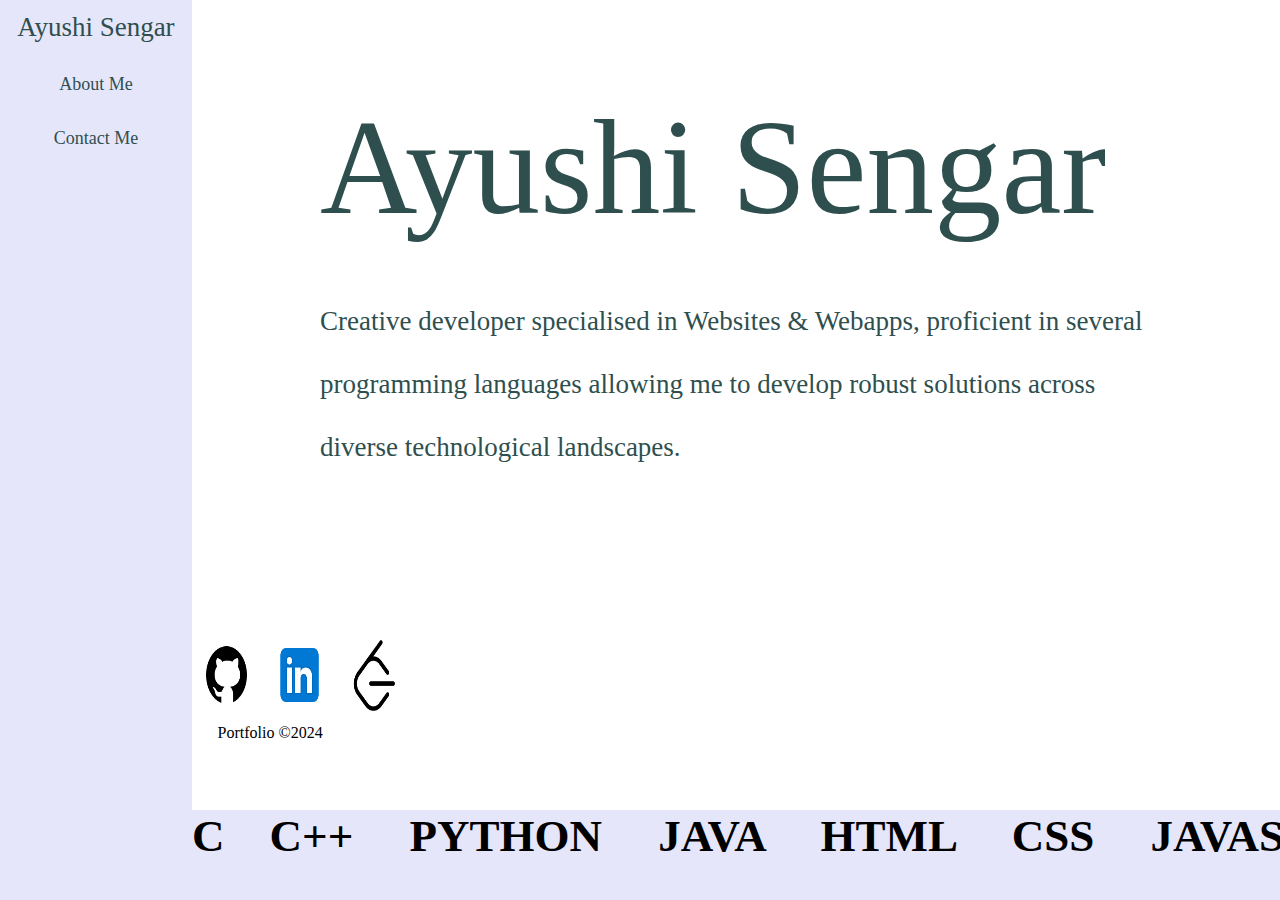
<file: index.html>
<!DOCTYPE html>
<html lang="en">
<head>
    <meta charset="UTF-8">
    <meta name="viewport" content="width=device-width, initial-scale=1.0">
    <title>Document</title>
    <link rel="stylesheet" href="static.css">
</head>
<body>
    <header>
        <nav>
            <ul>
                <li>Ayushi Sengar</li>
                <li><a href="aboutme.html" id="about-link">About Me</a></li>
                <li><a href="contactme.html" id="contact-link">Contact Me</a></li>
            </ul>
        </nav>
    </header>
    <div id="transition-container">
        <div class="strip"></div>
        <div class="strip"></div>
        <div class="strip"></div>
    </div>
    <main>
        <div class="introduction" id="introduction">
            <p class="name">Ayushi Sengar</p>
            <p class="details">Creative developer specialised in Websites & Webapps, proficient in several programming languages allowing me to develop robust solutions across diverse technological landscapes.</p>
        </div>
        <div class="sociallinks" id="sociallinks">
            <a href="https://github.com/Ayushiisengar"><img src="/icons8-github-480.png" alt="github"></a>
            <a href="https://www.linkedin.com/in/ayushi-sengar-093574250/"><img src="/icons8-linkedin-240.png" alt="linkedin"></a>
            <a href="https://leetcode.com/u/ayushiisengar/"><img src="/icons8-leetcode-256.png" alt="leetcode"></a>
            <p>Portfolio &copy;2024</p>            
        </div> 
        <div class="skills" id="skills">
            <pre>C    C++     PYTHON     JAVA     HTML     CSS     JAVASCRIPT</pre>
            
        </div>
    </main>
    <script src="scripts.js"></script>
</body>
</html>
</file>
<file: static.css>
@import url('https://fonts.googleapis.com/css2?family=Lato:wght@400;700&display=swap');
@import url('https://fonts.googleapis.com/css2?family=Playwrite+US+Trad:wght@100..400&display=swap');
@import url('https://fonts.googleapis.com/css2?family=Roboto+Mono:ital,wght@0,100..700;1,100..700&display=swap');
*{
    margin: 0;
    padding: 0;
    font-family: "Shadows Into Light", cursive;
}
body{
    display: flex;
    flex-direction: row;
    height: 100vh;
    width: 100vw;
    
    
}
header{
    background-color: #E6E6FA;
    height: 100vh;
    width: 15vw;
}
main{
    background-color: #FFFFFF;
    height: 100vh;
    width: 85vw;
    display: flex;
    flex-direction: column;
}
.introduction{
    height:70vh;
    width: 85vw;
    background-color: white;
}
.skills{
    height: 10vh;
    width: 85vw;
    background-color: #E6E6FA;
}
.sociallinks{
    height:20vh ;
    width: 85vw;
    background-color: white;
}
header nav ul{
    text-align: center;
}
header nav ul li{
    font-size: 3vh;
    
    color: #2F4F4F;
    line-height: 6vh;
}
header nav ul li a{
    text-decoration: none;
    font-size: 2vh;
    color: #2F4F4F;
    line-height: 3vh;
}
.name{
    margin-left: 10vw;
    margin-top: 10vh;
    color: #2F4F4F;
    font-size: 15vh;
    
}
.details{
    margin-left: 10vw;
    margin-top: 5vh;
    margin-right: 10vw;
    color: #2F4F4F;
    font-size: 3vh;
    line-height: 7vh;
}
.skills{
    /* Hide overflow for smooth animation */
    white-space: nowrap; /* Prevent text from wrapping */
    width: 85vw; /* Full width container */
}

.skills pre {
    
    font-size: 5vh;
    font-weight: bold;
    display: inline-block; /* Display as inline block for animation */
    animation: slide 20s linear infinite; /* Animation properties */
}

@keyframes slide {
    0% { transform: translateX(100%); } /* Start position */
    100% { transform: translateX(-100%); } /* End position */
}
.sociallinks p{
    margin-left: 2vw;
}
.sociallinks a img{
    height: 8vh;
    width: 4vw;
    margin: 1vh;
    transition: transform 0.3s ease;
}

.sociallinks a:hover img {
    transform: scale(1.5);
}
#transition-container {
    position: fixed;
    top: 0;
    left: 0;
    width: 100%;
    height: 100%;
    display: none;
    z-index: 1000;
    pointer-events: none;
}

.strip {
    position: absolute;
    width: 33.33%;
    height: 100%;
    background-color: black;
    transform: translateY(-100%);
}

.strip:nth-child(2) {
    left: 33.33%;
}

.strip:nth-child(3) {
    left: 66.66%;
}

.strip:nth-child(1) {
    animation: stripDown 1s ease forwards;
}

.strip:nth-child(2) {
    animation: stripUp 1s ease forwards;
}

.strip:nth-child(3) {
    animation: stripDown 1s ease forwards;
}

@keyframes stripDown {
    0% {
        transform: translateY(-100%);
    }
    100% {
        transform: translateY(0);
    }
}

@keyframes stripUp {
    0% {
        transform: translateY(100%);
    }
    100% {
        transform: translateY(0);
    }
}
</file>
<file: static/static.css>
@import url('https://fonts.googleapis.com/css2?family=Lato:wght@400;700&display=swap');
@import url('https://fonts.googleapis.com/css2?family=Playwrite+US+Trad:wght@100..400&display=swap');
@import url('https://fonts.googleapis.com/css2?family=Roboto+Mono:ital,wght@0,100..700;1,100..700&display=swap');
*{
    margin: 0;
    padding: 0;
    font-family: "Shadows Into Light", cursive;
}
body{
    display: flex;
    flex-direction: row;
    height: 100vh;
    width: 100vw;
    
    
}
header{
    background-color: #E6E6FA;
    height: 100vh;
    width: 15vw;
}
main{
    background-color: #FFFFFF;
    height: 100vh;
    width: 85vw;
    display: flex;
    flex-direction: column;
}
.introduction{
    height:70vh;
    width: 85vw;
    background-color: white;
}
.skills{
    height: 10vh;
    width: 85vw;
    background-color: #E6E6FA;
}
.sociallinks{
    height:20vh ;
    width: 85vw;
    background-color: white;
}
header nav ul{
    text-align: center;
}
header nav ul li{
    font-size: 3vh;
    
    color: #2F4F4F;
    line-height: 6vh;
}
header nav ul li a{
    text-decoration: none;
    font-size: 2vh;
    color: #2F4F4F;
    line-height: 3vh;
}
.name{
    margin-left: 10vw;
    margin-top: 10vh;
    color: #2F4F4F;
    font-size: 15vh;
    
}
.details{
    margin-left: 10vw;
    margin-top: 5vh;
    margin-right: 10vw;
    color: #2F4F4F;
    font-size: 3vh;
    line-height: 7vh;
}
.skills{
    /* Hide overflow for smooth animation */
    white-space: nowrap; /* Prevent text from wrapping */
    width: 85vw; /* Full width container */
}

.skills pre {
    
    font-size: 5vh;
    font-weight: bold;
    display: inline-block; /* Display as inline block for animation */
    animation: slide 20s linear infinite; /* Animation properties */
}

@keyframes slide {
    0% { transform: translateX(100%); } /* Start position */
    100% { transform: translateX(-100%); } /* End position */
}
.sociallinks p{
    margin-left: 2vw;
}
.sociallinks a img{
    height: 8vh;
    width: 4vw;
    margin: 1vh;
    transition: transform 0.3s ease;
}

.sociallinks a:hover img {
    transform: scale(1.5);
}
#transition-container {
    position: fixed;
    top: 0;
    left: 0;
    width: 100%;
    height: 100%;
    display: none;
    z-index: 1000;
    pointer-events: none;
}

.strip {
    position: absolute;
    width: 33.33%;
    height: 100%;
    background-color: black;
    transform: translateY(-100%);
}

.strip:nth-child(2) {
    left: 33.33%;
}

.strip:nth-child(3) {
    left: 66.66%;
}

.strip:nth-child(1) {
    animation: stripDown 1s ease forwards;
}

.strip:nth-child(2) {
    animation: stripUp 1s ease forwards;
}

.strip:nth-child(3) {
    animation: stripDown 1s ease forwards;
}

@keyframes stripDown {
    0% {
        transform: translateY(-100%);
    }
    100% {
        transform: translateY(0);
    }
}

@keyframes stripUp {
    0% {
        transform: translateY(100%);
    }
    100% {
        transform: translateY(0);
    }
}
</file>
